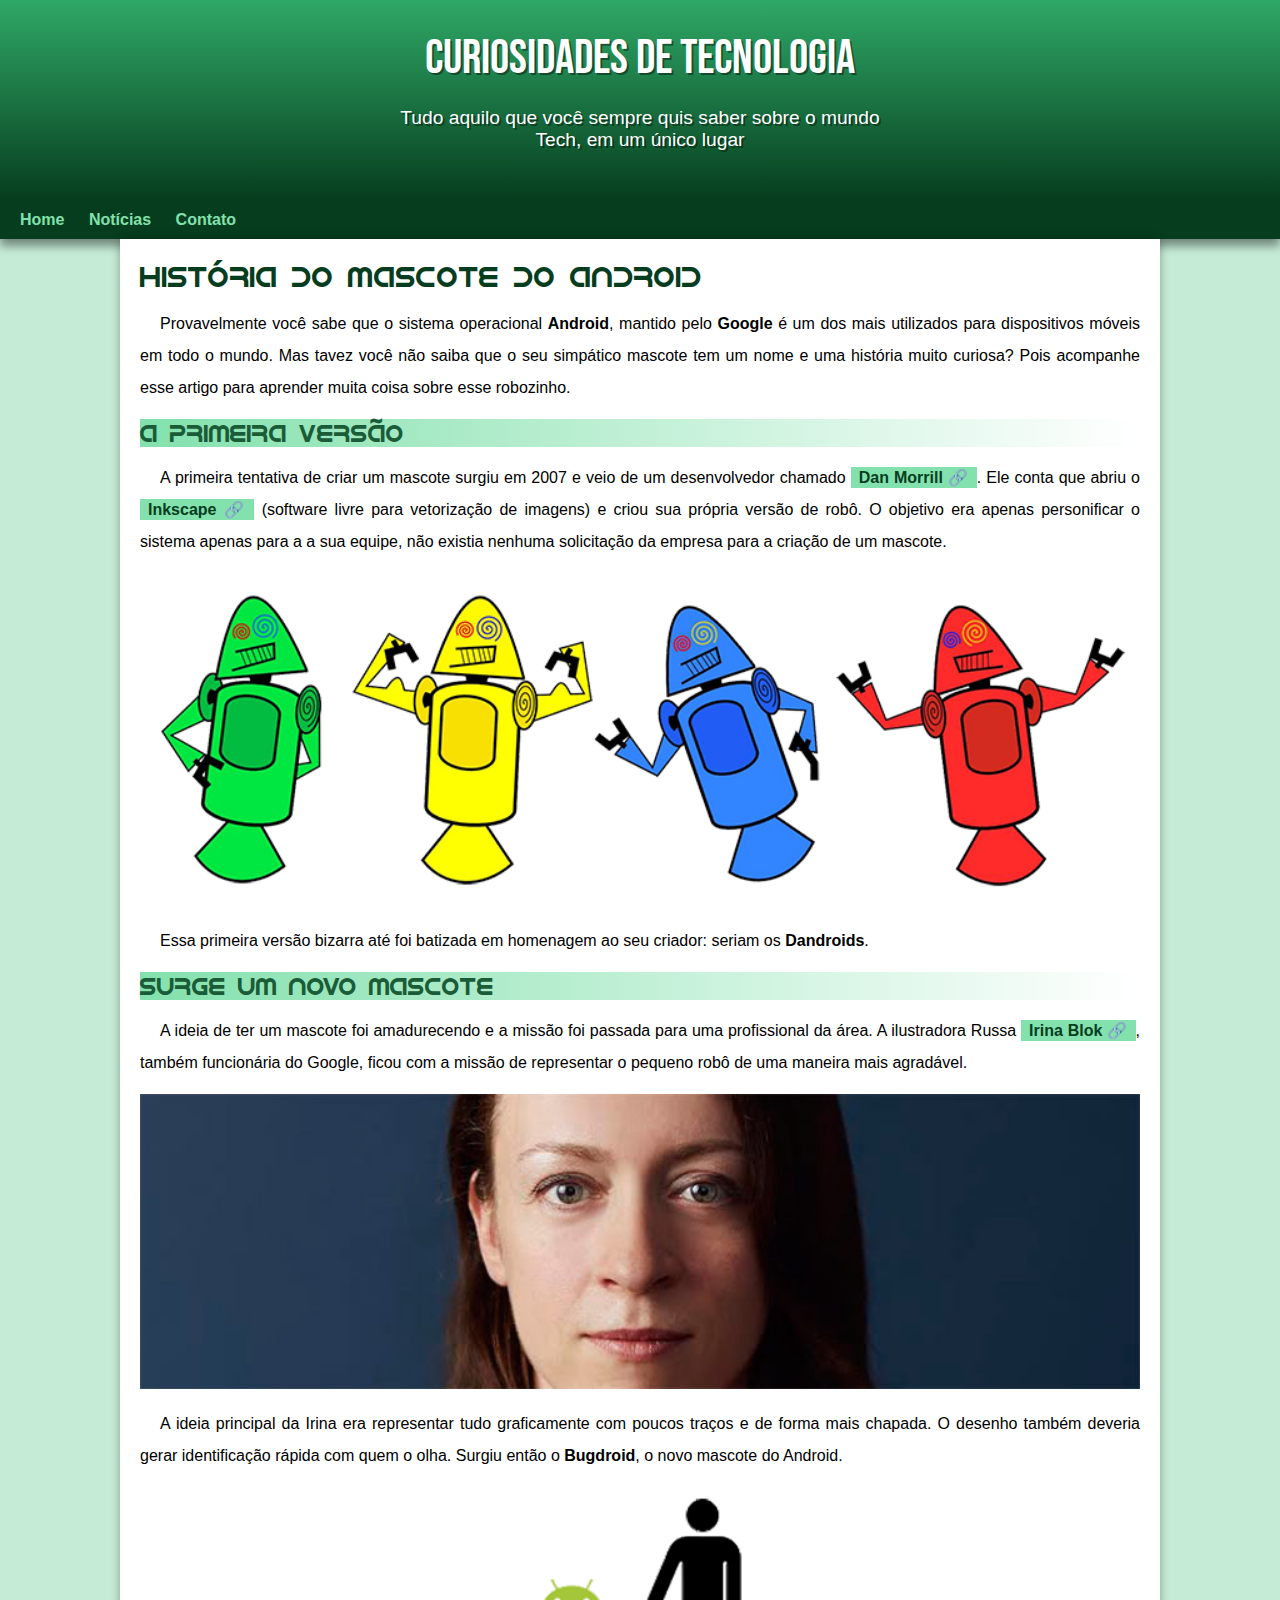
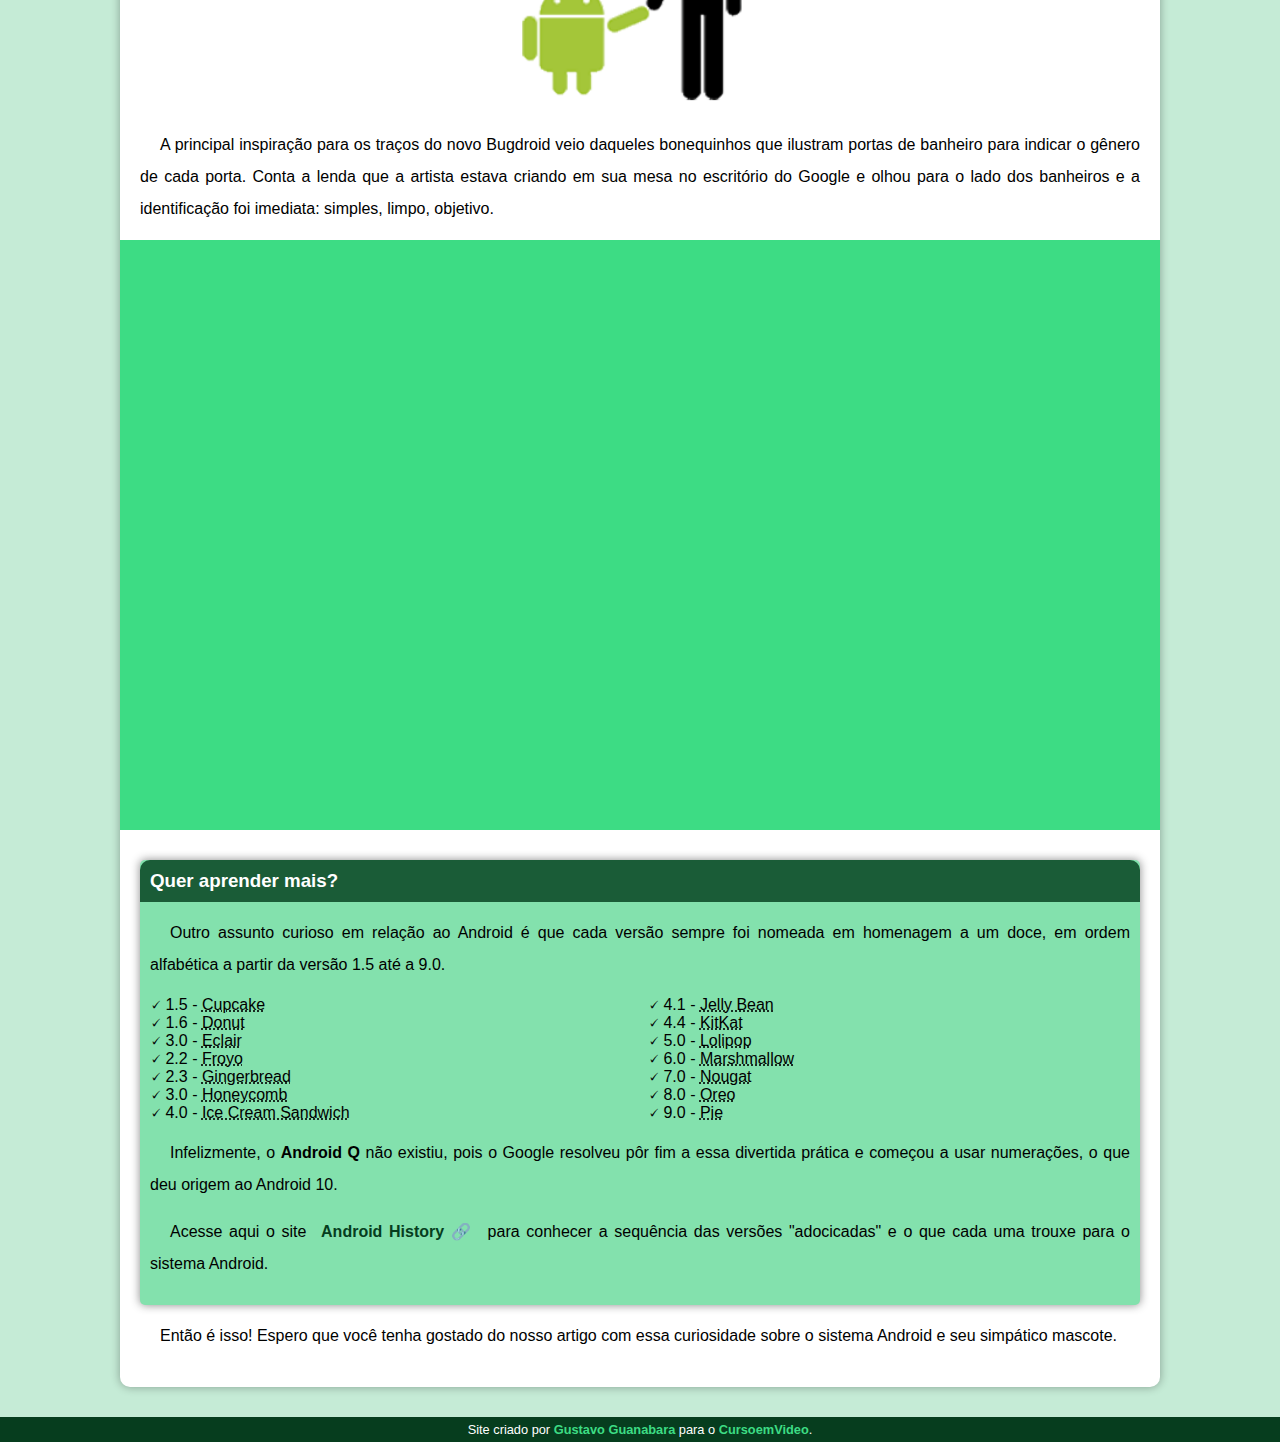
<file: index.html>
<!DOCTYPE html>
<html lang="pt-br">
<head>
    <meta charset="UTF-8">
    <meta name="viewport" content="width=device-width, initial-scale=1.0">
    <title>Como surgiu o mascote do Android</title>
    <link rel="shortcut icon" href="imagens/favicon.ico" type="image/x-icon">
    <link rel="stylesheet" href="style/style.css">
</head>
<body>
    <header>
        <h1>Curiosidades de Tecnologia</h1>
        <p>Tudo aquilo que você sempre quis saber sobre o mundo Tech, em um único lugar
        </p>
    </header>
    <nav>
        <a href="#">Home</a>
        <a href="#">Notícias</a>
        <a href="#">Contato</a>
    </nav>
    <main>
        <article>
            <h1>História do Mascote do Android</h1>

            <p>Provavelmente você sabe que o sistema operacional <strong>Android</strong>, mantido pelo <strong>Google</strong> é um dos mais utilizados para dispositivos móveis em todo o mundo. Mas tavez você não saiba que o seu simpático mascote tem um nome e uma história muito curiosa? Pois acompanhe esse artigo para aprender muita coisa sobre esse robozinho.</p>

            <h2>A primeira versão</h2>

            <p>A primeira tentativa de criar um mascote surgiu em 2007 e veio de um desenvolvedor chamado <a href="https://androidcommunity.com/dan-morrill-shows-us-the-android-mascot-that-almost-was-20130103/" target="_blank" rel="external" class="external">Dan Morrill</a>. Ele conta que abriu o <a href="https://inkscape.org/" target="_blank" rel="external" class="external">Inkscape</a> (software livre para vetorização de imagens) e criou sua própria versão de robô. O objetivo era apenas personificar o sistema apenas para a a sua equipe, não existia nenhuma solicitação da empresa para a criação de um mascote.</p>

            <picture>
                <source media="(max-width: 670px)" srcset="imagens/dan-droids-pq.png"> 
                <img src="imagens/dan-droids.png" alt="Primeiro Mascote do Android"></picture>

            <p>Essa primeira versão bizarra até foi batizada em homenagem ao seu criador: seriam os <strong>Dandroids</strong>.</p>

            <h2>Surge um novo mascote</h2>

            <p>A ideia de ter um mascote foi amadurecendo e a missão foi passada para uma profissional da área. A ilustradora Russa <a href="https://www.irinablok.com/" target="_blank" rel="external" class="external">Irina Blok</a>, também funcionária do Google, ficou com a missão de representar o pequeno robô de uma maneira mais agradável.</p>

            <picture>
                <source media="(max-width: 670px)" srcset="imagens/irina-blok-pq.jpg">
                <img src="imagens/irina-blok.jpg" alt="Irina Blok: Criadora do Bugdroid"></picture>

            <p>A ideia principal da Irina era representar tudo graficamente com poucos traços e de forma mais chapada. O desenho também deveria gerar identificação rápida com quem o olha. Surgiu então o <strong>Bugdroid</strong>, o novo mascote do Android.</p>

            <img src="imagens/bugdroid.png" class="pequena" alt="">

            <p>A principal inspiração para os traços do novo Bugdroid veio daqueles bonequinhos que ilustram portas de banheiro para indicar o gênero de cada porta. Conta a lenda que a artista estava criando em sua mesa no escritório do Google e olhou para o lado dos banheiros e a identificação foi imediata: simples, limpo, objetivo.</p>

            <div class="video"><iframe width="560" height="315" src="https://www.youtube.com/embed/l2UDgpLz20M?si=X1zXJOMit4tNjvM4" title="YouTube video player" frameborder="0" allow="accelerometer; autoplay; clipboard-write; encrypted-media; gyroscope; picture-in-picture; web-share" referrerpolicy="strict-origin-when-cross-origin" allowfullscreen></iframe></div>
            
            <aside>
                <h3>Quer aprender mais?</h3>

                <p>Outro assunto curioso em relação ao Android é que cada versão sempre foi nomeada em homenagem a um doce, em ordem alfabética a partir da versão 1.5 até a 9.0.</p>

                <ul>
                    <li>1.5 - <abbr title="Bolo de copo">Cupcake</abbr></li>
                    <li>1.6 - <abbr title="Rosquinha">Donut</abbr></li>
                    <li>3.0 - <abbr title="Bomba">Eclair</abbr></li>
                    <li>2.2 - <abbr title="Iorgute Congelado">Froyo</abbr></li>
                    <li>2.3 - <abbr title="Biscoito de Gengibre">Gingerbread</abbr></li>
                    <li>3.0 - <abbr title="Favo de Mel">Honeycomb</abbr></li>
                    <li>4.0 - <abbr title="Sanduíche de Sorvete">Ice Cream Sandwich</abbr></li>
                    <li>4.1 - <abbr title="Jujuba">Jelly Bean</abbr></li>
                    <li>4.4 - <abbr title="KitKat">KitKat</abbr></li>
                    <li>5.0 - <abbr title="Pírulito">Lolipop</abbr></li>
                    <li>6.0 - <abbr title="Marshmallow">Marshmallow</abbr></li>
                    <li>7.0 - <abbr title="Torrone">Nougat</abbr></li>
                    <li>8.0 - <abbr title="Oreo">Oreo</abbr></li>
                    <li>9.0 - <abbr title="Torta">Pie</abbr></li>
                </ul>

                <p>Infelizmente, o <strong>Android Q</strong> não existiu, pois o Google resolveu pôr fim a essa divertida prática e começou a usar numerações, o que deu origem ao Android 10.</p>

                <p>Acesse aqui o site <a href="https://www.android.com/intl/en_uk/" target="_blank" rel="external" class="external">Android History</a> para conhecer a sequência das versões "adocicadas" e o que cada uma trouxe para o sistema Android.</p>
            </aside>
            

            <p>Então é isso! Espero que você tenha gostado do nosso artigo com essa curiosidade sobre o sistema Android e seu simpático mascote.</p>
        </article>
    </main>
    <footer>
        <p>Site criado por <a href="https://github.com/gustavoguanabara" target="_blank" rel="external">Gustavo Guanabara</a> para o <a href="https://www.youtube.com/channel/UCrWvhVmt0Qac3HgsjQK62FQ" target="_blank" rel="external">CursoemVideo</a>.</p>
    </footer>
</body>
</html>
</file>
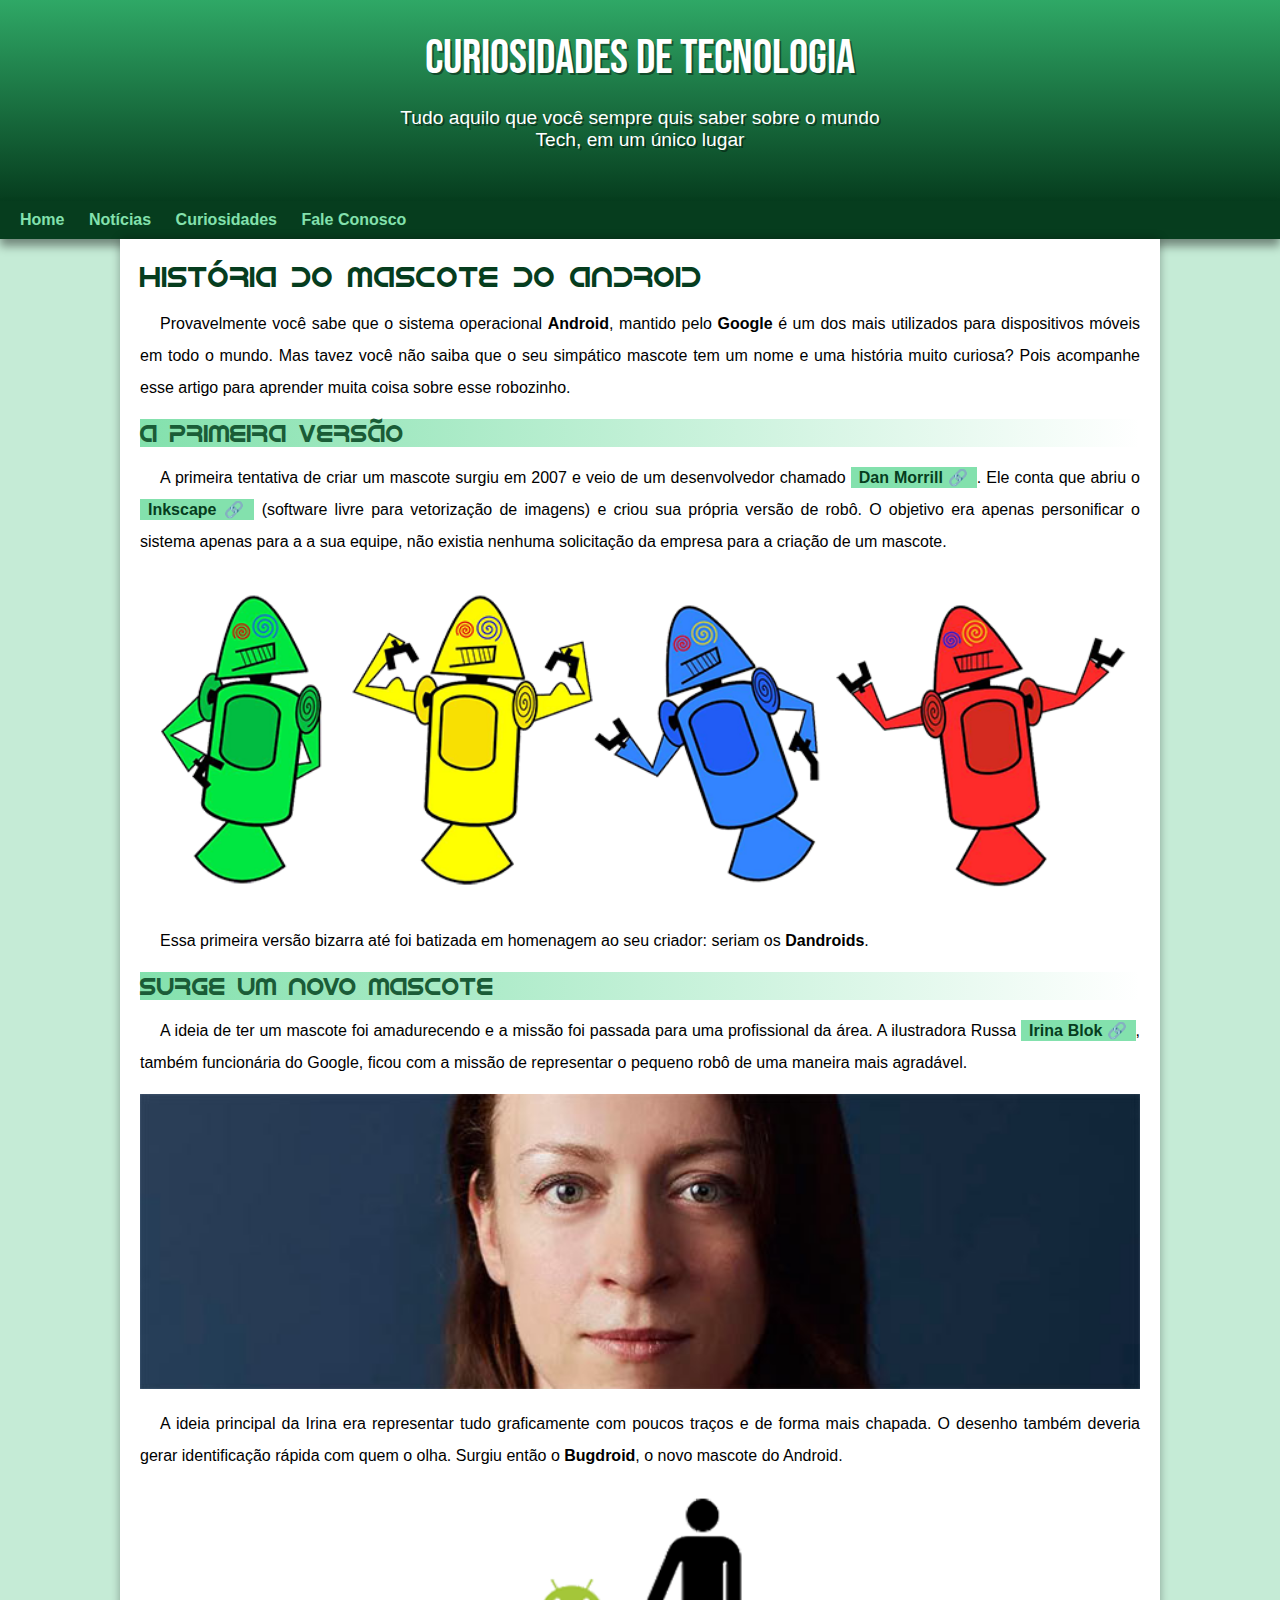
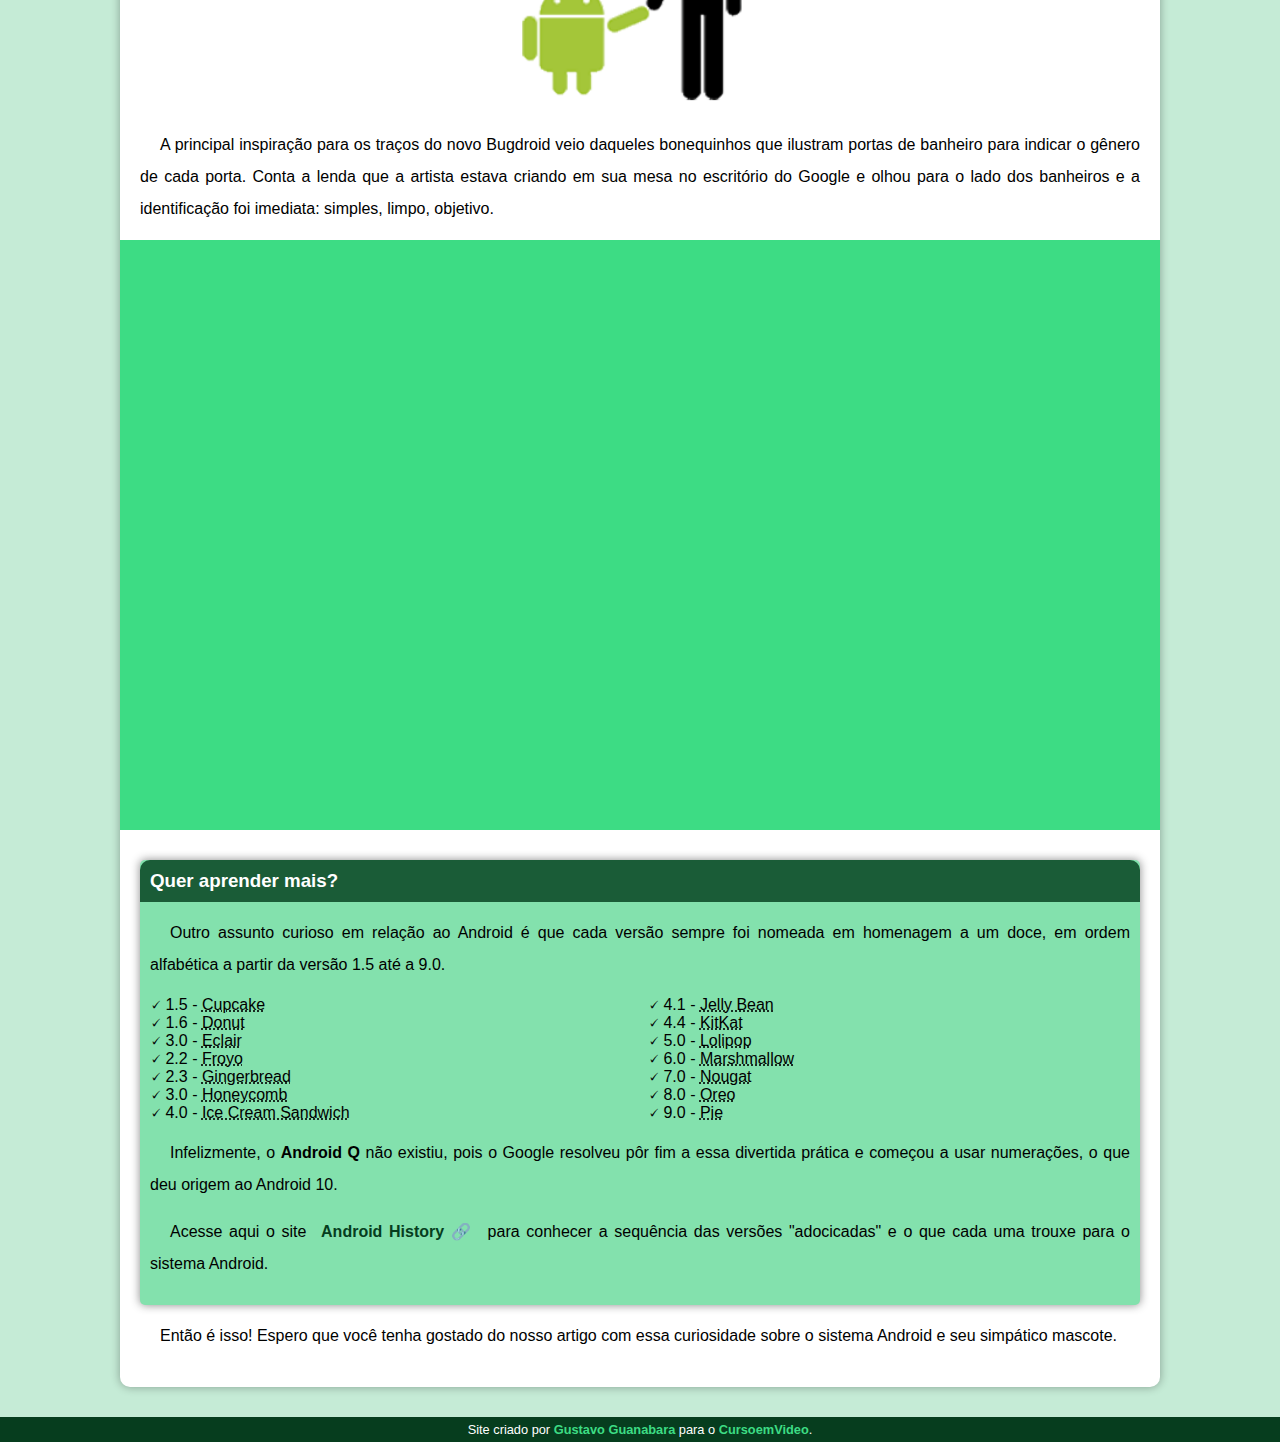
<file: andriod.html>
<!DOCTYPE html>
<html lang="pt-br">
<head>
    <meta charset="UTF-8">
    <meta name="viewport" content="width=device-width, initial-scale=1.0">
    <title>Como surgiu o mascote do Android</title>
    <link rel="shortcut icon" href="imagens/favicon.ico" type="image/x-icon">
    <link rel="stylesheet" href="style/style.css">
</head>
<body>
    <header>
        <h1>Curiosidades de Tecnologia</h1>
        <p>Tudo aquilo que você sempre quis saber sobre o mundo Tech, em um único lugar
        </p>
    </header>
    <nav>
        <a href="#">Home</a>
        <a href="#">Notícias</a>
        <a href="#">Curiosidades</a>
        <a href="#">Fale Conosco</a>
    </nav>
    <main>
        <article>
            <h1>História do Mascote do Android</h1>

            <p>Provavelmente você sabe que o sistema operacional <strong>Android</strong>, mantido pelo <strong>Google</strong> é um dos mais utilizados para dispositivos móveis em todo o mundo. Mas tavez você não saiba que o seu simpático mascote tem um nome e uma história muito curiosa? Pois acompanhe esse artigo para aprender muita coisa sobre esse robozinho.</p>

            <h2>A primeira versão</h2>

            <p>A primeira tentativa de criar um mascote surgiu em 2007 e veio de um desenvolvedor chamado <a href="https://androidcommunity.com/dan-morrill-shows-us-the-android-mascot-that-almost-was-20130103/" target="_blank" rel="external" class="external">Dan Morrill</a>. Ele conta que abriu o <a href="https://inkscape.org/" target="_blank" rel="external" class="external">Inkscape</a> (software livre para vetorização de imagens) e criou sua própria versão de robô. O objetivo era apenas personificar o sistema apenas para a a sua equipe, não existia nenhuma solicitação da empresa para a criação de um mascote.</p>

            <picture>
                <source media="(max-width: 670px)" srcset="imagens/dan-droids-pq.png"> 
                <img src="imagens/dan-droids.png" alt="Primeiro Mascote do Android"></picture>

            <p>Essa primeira versão bizarra até foi batizada em homenagem ao seu criador: seriam os <strong>Dandroids</strong>.</p>

            <h2>Surge um novo mascote</h2>

            <p>A ideia de ter um mascote foi amadurecendo e a missão foi passada para uma profissional da área. A ilustradora Russa <a href="https://www.irinablok.com/" target="_blank" rel="external" class="external">Irina Blok</a>, também funcionária do Google, ficou com a missão de representar o pequeno robô de uma maneira mais agradável.</p>

            <picture>
                <source media="(max-width: 670px)" srcset="imagens/irina-blok-pq.jpg">
                <img src="imagens/irina-blok.jpg" alt="Irina Blok: Criadora do Bugdroid"></picture>

            <p>A ideia principal da Irina era representar tudo graficamente com poucos traços e de forma mais chapada. O desenho também deveria gerar identificação rápida com quem o olha. Surgiu então o <strong>Bugdroid</strong>, o novo mascote do Android.</p>

            <img src="imagens/bugdroid.png" class="pequena" alt="">

            <p>A principal inspiração para os traços do novo Bugdroid veio daqueles bonequinhos que ilustram portas de banheiro para indicar o gênero de cada porta. Conta a lenda que a artista estava criando em sua mesa no escritório do Google e olhou para o lado dos banheiros e a identificação foi imediata: simples, limpo, objetivo.</p>

            <div class="video"><iframe width="560" height="315" src="https://www.youtube.com/embed/l2UDgpLz20M?si=X1zXJOMit4tNjvM4" title="YouTube video player" frameborder="0" allow="accelerometer; autoplay; clipboard-write; encrypted-media; gyroscope; picture-in-picture; web-share" referrerpolicy="strict-origin-when-cross-origin" allowfullscreen></iframe></div>
            
            <aside>
                <h3>Quer aprender mais?</h3>

                <p>Outro assunto curioso em relação ao Android é que cada versão sempre foi nomeada em homenagem a um doce, em ordem alfabética a partir da versão 1.5 até a 9.0.</p>

                <ul>
                    <li>1.5 - <abbr title="Bolo de copo">Cupcake</abbr></li>
                    <li>1.6 - <abbr title="Rosquinha">Donut</abbr></li>
                    <li>3.0 - <abbr title="Bomba">Eclair</abbr></li>
                    <li>2.2 - <abbr title="Iorgute Congelado">Froyo</abbr></li>
                    <li>2.3 - <abbr title="Biscoito de Gengibre">Gingerbread</abbr></li>
                    <li>3.0 - <abbr title="Favo de Mel">Honeycomb</abbr></li>
                    <li>4.0 - <abbr title="Sanduíche de Sorvete">Ice Cream Sandwich</abbr></li>
                    <li>4.1 - <abbr title="Jujuba">Jelly Bean</abbr></li>
                    <li>4.4 - <abbr title="KitKat">KitKat</abbr></li>
                    <li>5.0 - <abbr title="Pírulito">Lolipop</abbr></li>
                    <li>6.0 - <abbr title="Marshmallow">Marshmallow</abbr></li>
                    <li>7.0 - <abbr title="Torrone">Nougat</abbr></li>
                    <li>8.0 - <abbr title="Oreo">Oreo</abbr></li>
                    <li>9.0 - <abbr title="Torta">Pie</abbr></li>
                </ul>

                <p>Infelizmente, o <strong>Android Q</strong> não existiu, pois o Google resolveu pôr fim a essa divertida prática e começou a usar numerações, o que deu origem ao Android 10.</p>

                <p>Acesse aqui o site <a href="https://www.android.com/intl/en_uk/" target="_blank" rel="external" class="external">Android History</a> para conhecer a sequência das versões "adocicadas" e o que cada uma trouxe para o sistema Android.</p>
            </aside>
            

            <p>Então é isso! Espero que você tenha gostado do nosso artigo com essa curiosidade sobre o sistema Android e seu simpático mascote.</p>
        </article>
    </main>
    <footer>
        <p>Site criado por <a href="https://github.com/gustavoguanabara" target="_blank" rel="external">Gustavo Guanabara</a> para o <a href="https://www.youtube.com/channel/UCrWvhVmt0Qac3HgsjQK62FQ" target="_blank" rel="external">CursoemVideo</a>.</p>
    </footer>
</body>
</html>
</file>
<file: style/style.css>
@charset "UTF-8";

@import url('https://fonts.googleapis.com/css2?family=Bebas+Neue&family=Work+Sans:ital,wght@0,100..900;1,100..900&display=swap');

@font-face {
    font-family: 'idroid';
    src: url('../fontes/idroid.otf') format('opentype'),
}


:root {
    --cor0: #c5ebd6;
    --cor1: #83e1ad;
    --cor2: #3ddc84;
    --cor3: #2fa866;
    --cor4: #1a5c37;
    --cor5: #063d1e;

    --fonte-padrao: Arial, sans-serif;
    --fonte-destaque: "Bebas Neue", sans-serif;
    --fonte-idroid: 'idroid', cursive;
}

* {
    margin: 0px;
    padding: 0px;
}

p {
    margin: 15px 0px 15px 0px;
    text-align: justify;
}

body {
    background-color: var(--cor0);
    font-family: var(--fonte-padrao);
}

a.external::after {
    content: '\00A0\1F517';
}

header {
    background-image: linear-gradient(to bottom,var(--cor3), var(--cor5));
    background-color: var(--cor4);
    min-height: 150px;
    text-align: center;
}

header > h1 {
    font-family: var(--fonte-destaque);
    color: white;
    padding-top: 30px;
    font-size: 3em;
    font-weight: normal;
    margin-bottom: 20px;
    text-shadow: 2px 2px 0px rgba(0, 0, 0, 0.423);
}

header > p {
    font-family: var(--fonte-padrao);
    font-size: 1.2em;
    max-width: 500px;
    color: white;
    text-align: center;
    margin: auto;
    padding-bottom: 50px;
    text-shadow: 2px 2px 0px rgba(0, 0, 0, 0.423);
}

nav {
    background-color: var(--cor5);
    padding: 10px;
    box-shadow: 0px 7px 9px rgba(0, 0, 0, 0.425);
}

nav a {
    color: var(--cor1);
    text-decoration: none;
    padding: 10px;
    font-weight: bold;
}

nav a:hover {
    background-color: var(--cor3);
    border-radius: 5px;
    color: var(--cor5);
    transition-duration: 0.5s;
}

main {
    margin: auto;
    margin-bottom: 30px;
    border-bottom-left-radius: 10px;
    border-bottom-right-radius: 10px;
    min-width: 300px;
    max-width: 1000px;
    background-color: white;
    padding: 20px;
    box-shadow: 0px 0px 10px rgba(0, 0, 0, 0.329);
}

main p {
    text-align: justify;
    margin: 15px 0px;
    text-indent: 20px;
    line-height: 2em;
    font-size: 1em;
}

main a {
    color: var(--cor5);
    font-weight: bold;
    background-color: var(--cor1);
    padding: 2px 8px;
    text-decoration: none;
}

main a:hover {
    text-decoration: underline;
    color: var(--cor4);
}

main img {
    width: 100%;
}

main img.pequena {
    max-width: 350px;
    display: block;
    margin: auto;
}

main div.video {
    background-color: var(--cor2);
    margin-bottom: 30px;
    margin: 0px -20px 30px -20px;
    padding: 20px;
    padding-bottom: 57%;
    position: relative;
}

main div.video iframe {
    position: absolute;
    top: 5%;
    left: 5%;
    width: 90%;
    height: 90%;
}

main h1 {
    font-family: var(--fonte-idroid);
    font-weight: normal;
    color: var(--cor5);
    font-size: 1.8em;
}

main h2 {
    color: var(--cor4);
    font-family: var(--fonte-idroid);
    font-weight: normal;
    background-image: linear-gradient(to right, var(--cor1), transparent);
}

aside {
    background-color: var(--cor1);
    padding: 10px;
    margin: 10px 0px;
    border-radius: 5px;
    box-shadow: 0px 0px 10px rgba(0, 0, 0, 0.463);
}

aside h3 {
    background-color: var(--cor4);
    color: white;
    padding: 10px;
    margin: -10px -10px 0px -10px;
    border-radius: 10px 10px 0px 0px;
}

aside ul {
    list-style-position: inside;
    columns: 2;
    list-style-type: '\1F5F8\00A0';
}

footer {
    background-color: var(--cor5);
    color: white;
    margin: 0px 0px -20px 0px;
}

footer p {
    text-align: center;
    font-size: 0.8em;
    padding: 5px;
}

footer a {
    color: var(--cor2);
    text-decoration: none;
    font-weight: bolder;
}

footer a:hover {
    color: var(--cor3);
    text-decoration: underline;
    transition-duration: 0.2s;
}
</file>
